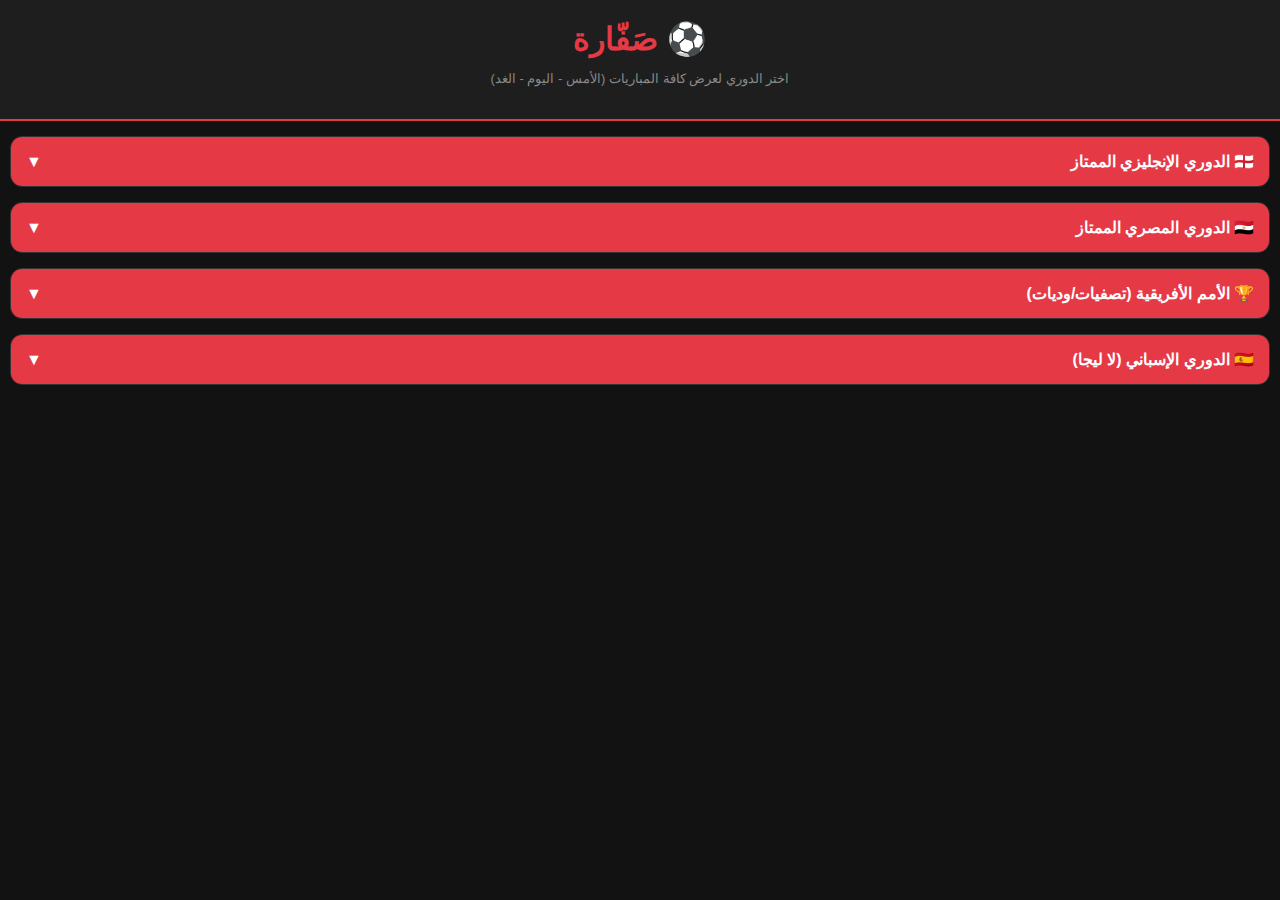
<file: index.html>
<!DOCTYPE html>
<html lang="ar" dir="rtl">
<head>
    <meta charset="UTF-8">
    <meta name="viewport" content="width=device-width, initial-scale=1.0">
    <title>صَفّارة | الدوريات والبطولات</title>
    <link rel="stylesheet" href="style.css">
    <style>
        .league-container { margin: 15px 10px; border-radius: 12px; overflow: hidden; background: #1e1e1e; border: 1px solid #333; }
        .league-header { background: #e63946; color: white; padding: 15px; cursor: pointer; display: flex; justify-content: space-between; align-items: center; font-weight: bold; }
        .league-content { display: none; padding: 10px; background: #121212; }
        .day-tag { background: #333; color: #ffca28; padding: 5px 10px; font-size: 12px; border-radius: 5px; margin-bottom: 10px; display: inline-block; }
        .match-card { background: #1e1e1e; border: 1px solid #333; margin-bottom: 10px; padding: 12px; border-radius: 8px; }
        .active-content { display: block; }
    </style>
</head>
<body>
    <header style="text-align: center; padding: 20px; border-bottom: 2px solid #e63946;">
        <h1 style="color: #e63946; margin: 0;">⚽ صَفّارة</h1>
        <p style="color: #888; font-size: 13px;">اختر الدوري لعرض كافة المباريات (الأمس - اليوم - الغد)</p>
    </header>

    <main>
        <div class="league-container">
            <div class="league-header" onclick="toggleLeague('england')">🏴󠁧󠁢󠁥󠁮󠁧󠁿 الدوري الإنجليزي الممتاز <span>▼</span></div>
            <div class="league-content" id="england">
                <span class="day-tag">الأمس (25 ديسمبر)</span>
                <div class="match-card">ليفربول 3 - 1 أرسنال (انتهت)</div>
                
                <span class="day-tag">اليوم (26 ديسمبر)</span>
                <div class="match-card">مانشستر سيتي 1 - 1 تشيلسي (جارية الآن) <a href="watch.html" style="color:#e63946; float:left">بث مباشر</a></div>
                
                <span class="day-tag">الغد (27 ديسمبر)</span>
                <div class="match-card">مانشستر يونايتد vs نيوكاسل (20:00)</div>
            </div>
        </div>

        <div class="league-container">
            <div class="league-header" onclick="toggleLeague('egypt')">🇪🇬 الدوري المصري الممتاز <span>▼</span></div>
            <div class="league-content" id="egypt">
                <span class="day-tag">الأمس (25 ديسمبر)</span>
                <div class="match-card">الأهلي 2 - 0 سموحة (انتهت)</div>
                <div class="match-card">بيراميدز 1 - 1 فيوتشر (انتهت)</div>

                <span class="day-tag">اليوم (26 ديسمبر)</span>
                <div class="match-card">الزمالك vs الجونة (19:00)</div>

                <span class="day-tag">الغد (27 ديسمبر)</span>
                <div class="match-card">المصري vs الاتحاد (17:00)</div>
            </div>
        </div>

        <div class="league-container">
            <div class="league-header" onclick="toggleLeague('africa')">🏆 الأمم الأفريقية (تصفيات/وديات) <span>▼</span></div>
            <div class="league-content" id="africa">
                <span class="day-tag">اليوم (26 ديسمبر)</span>
                <div class="match-card">المغرب 2 - 0 تنزانيا (انتهت)</div>

                <span class="day-tag">الغد (27 ديسمبر)</span>
                <div class="match-card">الجزائر vs نيجيريا (21:00)</div>
            </div>
        </div>

        <div class="league-container">
            <div class="league-header" onclick="toggleLeague('spain')">🇪🇸 الدوري الإسباني (لا ليجا) <span>▼</span></div>
            <div class="league-content" id="spain">
                <span class="day-tag">الغد (27 ديسمبر)</span>
                <div class="match-card">ريال مدريد vs إشبيلية (22:00)</div>
                <div class="match-card">برشلونة vs فالنسيا (20:00)</div>
            </div>
        </div>
    </main>

    <script>
        function toggleLeague(id) {
            var content = document.getElementById(id);
            if (content.style.display === "block") {
                content.style.display = "none";
            } else {
                content.style.display = "block";
            }
        }
    </script>
</body>
    </html>
</file>
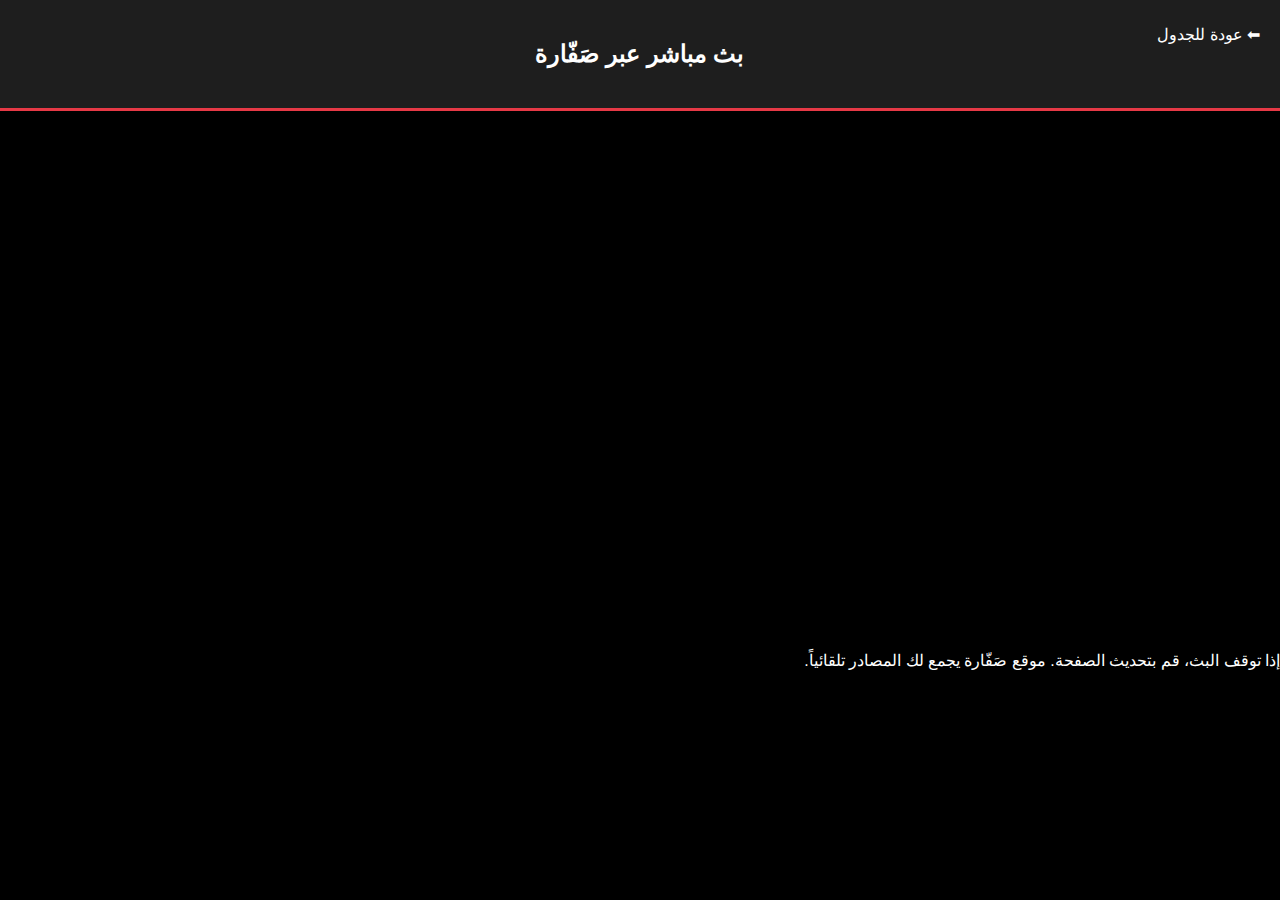
<file: watch.html>
<!DOCTYPE html>
<html lang="ar" dir="rtl">
<head>
    <meta charset="UTF-8">
    <meta name="viewport" content="width=device-width, initial-scale=1.0">
    <title>صَفّارة | البث المباشر</title>
    <link rel="stylesheet" href="style.css">
</head>
<body style="background: #000;">
    <div class="watch-container">
        <header>
            <a href="index.html" class="back-link">⬅ عودة للجدول</a>
            <h2>بث مباشر عبر صَفّارة</h2>
        </header>

        <div class="player-box">
            <iframe id="video-frame" src="" frameborder="0" width="100%" height="100%" allowfullscreen allow="autoplay"></iframe>
        </div>

        <div class="ads-sim">
            <p>إذا توقف البث، قم بتحديث الصفحة. موقع صَفّارة يجمع لك المصادر تلقائياً.</p>
        </div>
    </div>

    <script>
        const urlParams = new URLSearchParams(window.location.search);
        const matchId = urlParams.get('id');
        
        if(matchId) {
            // استخدام رابط الـ Embed التلقائي من ScoreBat
            document.getElementById('video-frame').src = `https://www.scorebat.com/embed/g/${matchId}/`;
        }
    </script>
</body>
</html>
</file>
<file: style.css>
:root {
    --main-red: #e63946;
    --bg-dark: #121212;
    --card-bg: #1e1e1e;
}

body {
    background-color: var(--bg-dark);
    color: white;
    font-family: 'Segoe UI', Tahoma, sans-serif;
    margin: 0;
    padding-bottom: 50px;
}

header {
    background: var(--card-bg);
    padding: 20px;
    text-align: center;
    border-bottom: 3px solid var(--main-red);
}

.logo { font-size: 28px; font-weight: bold; margin-bottom: 15px; color: var(--main-red); }

nav button {
    background: none;
    border: 1px solid var(--main-red);
    color: white;
    padding: 8px 15px;
    margin: 0 5px;
    border-radius: 20px;
    cursor: pointer;
}

nav button.active { background: var(--main-red); }

#matches-container { padding: 10px; }

.match-card {
    background: var(--card-bg);
    margin: 10px auto;
    max-width: 600px;
    padding: 20px;
    border-radius: 15px;
    display: flex;
    justify-content: space-between;
    align-items: center;
    border: 1px solid #333;
}

.team { width: 35%; font-weight: bold; font-size: 14px; }
.text-left { text-align: left; }

.score-area { text-align: center; }
.score { font-size: 22px; font-weight: bold; color: var(--main-red); }
.status { font-size: 12px; color: #888; margin-top: 5px; }
.status.live { color: #00ff00; font-weight: bold; animation: blink 1s infinite; }

.watch-btn {
    display: block;
    background: var(--main-red);
    color: white;
    text-decoration: none;
    padding: 5px 12px;
    border-radius: 5px;
    font-size: 12px;
    margin-top: 10px;
}

.player-box {
    width: 100%;
    max-width: 900px;
    height: 500px;
    margin: 20px auto;
    background: #000;
}

.back-link { color: white; text-decoration: none; position: absolute; right: 20px; top: 25px; }

@keyframes blink { 0% {opacity:1} 50% {opacity:0.3} 100% {opacity:1} }

.msg { text-align: center; margin-top: 50px; color: #888; }
</file>
